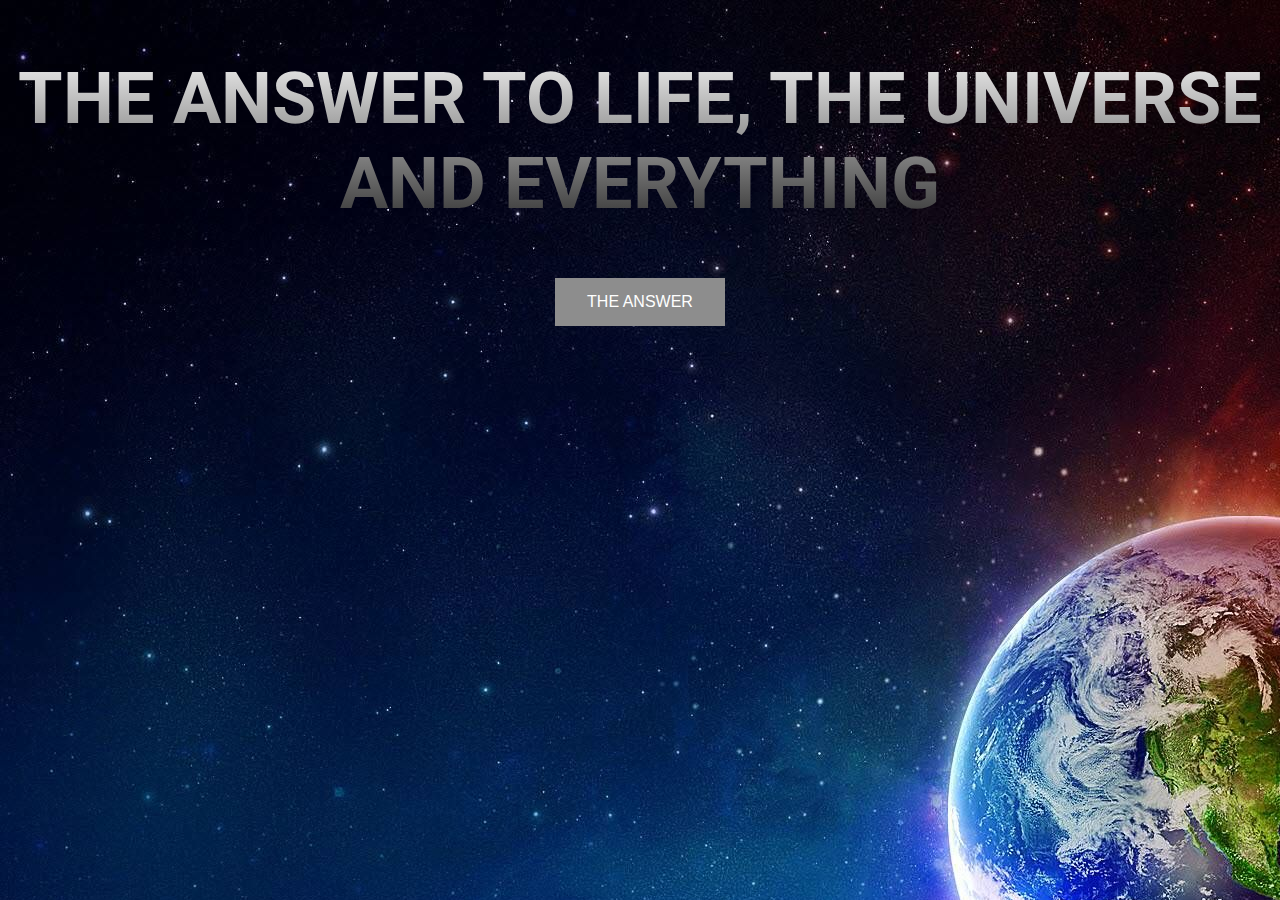
<file: index.html>
<!-- 
1.	מצאו API שמעניין 
אתכם/ן
2.	צרו פונקציה שקוראת לו ומדפיסה את התוצאה ללוג
3.	צרו פונקציה אסינכרונית שקוראת לפונקציית ה API
4.	צרו
 מנגנון tr/catch/finally לפונקציה האסיכרונית
5.	הוסיפו loading שמופיע בזמן הטעינה ונעלם בעת קבלת תשובה 
מהשרת
6.	הציגו ב DOM את הנתונים בצורה יפה
7.	הוסיפו שורת קלט וכפתור
8.	הציגו על המסך את הנתונים מה API על בסיס חיפוש של הקלט בעת לחיצה על הכפתור -->
<!DOCTYPE html>
<html lang="en">
<head>
    <meta charset="UTF-8">
    <meta name="viewport" content="width=device-width, initial-scale=1.0">
    <title>Document</title>
<link rel="stylesheet" href="style.css">
<link rel="preconnect" href="https://fonts.gstatic.com">
<link href="https://fonts.googleapis.com/css2?family=Roboto&display=swap" rel="stylesheet">
</head>
<body>
    <h1 id="title">THE ANSWER TO LIFE, THE UNIVERSE AND EVERYTHING </h1>
   <div id="loadingDiv"></div>
    <div id="catBlock">
      
    </div>
    <button onclick="interval()">THE ANSWER</button>
    <script src="syntax.js"></script>
</body>
</html>
</file>
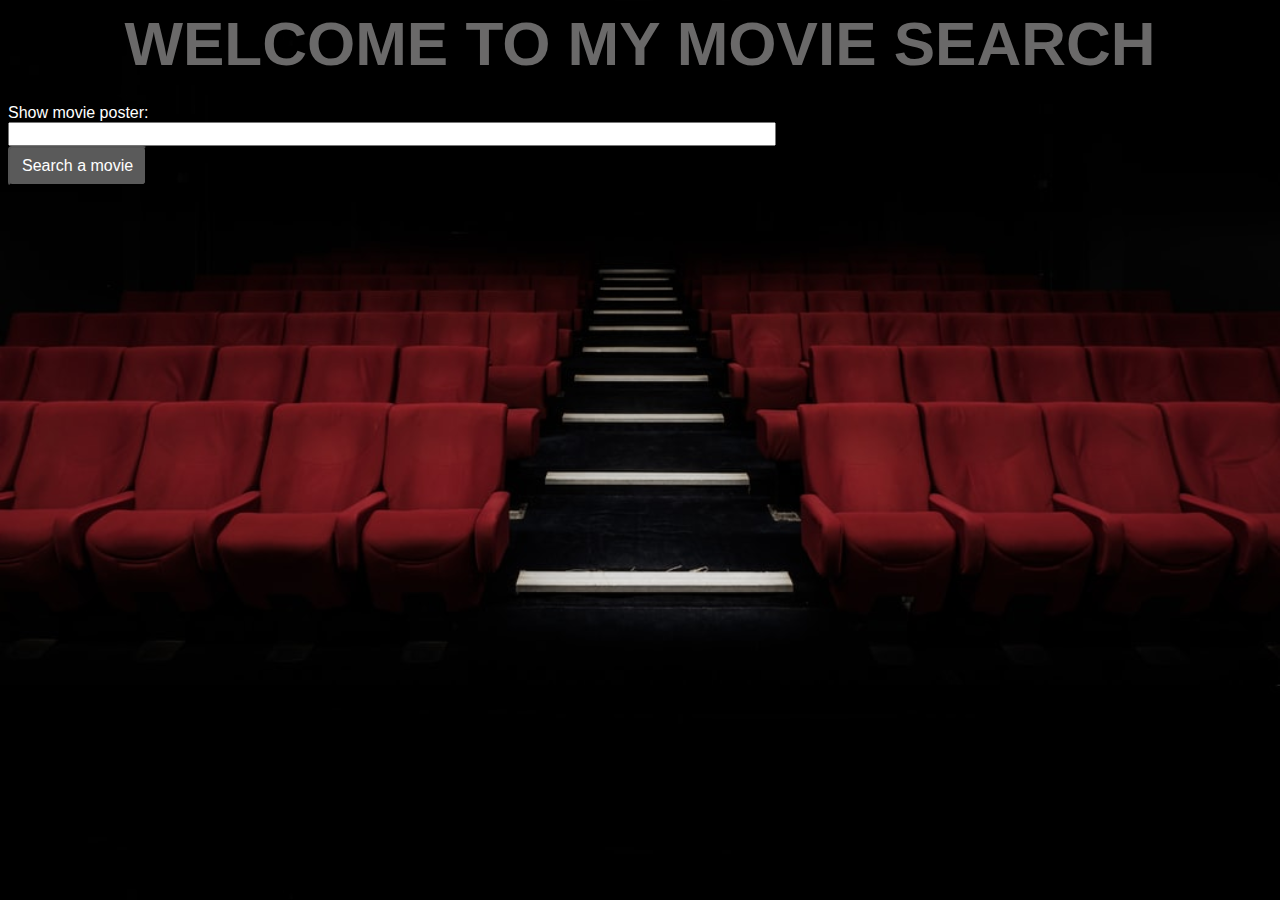
<file: Movie-Search/index.html>
<!DOCTYPE html>
<html lang="en">

<head>
    <meta charset="UTF-8">
    <meta name="viewport" content="width=device-width, initial-scale=1.0">
    <title>Document</title>
    <link rel="stylesheet" href="assets/style.css">
    
</head>

<body>
    <div class="container">
        <h1>Welcome to my movie search</h1>
        
            <span> Show movie poster:</span><div id="searchInput">
                <input type="text" id="inputValue">
            </div>
            <button onclick="searchClick()" type="subnmit" id="search">Search a movie</button>
            <span id="loader"></span>
      
    </div>
<div id="posterContainer">
 
</div>
    <script src="syntax.js"></script>
</body>

</html>
</file>
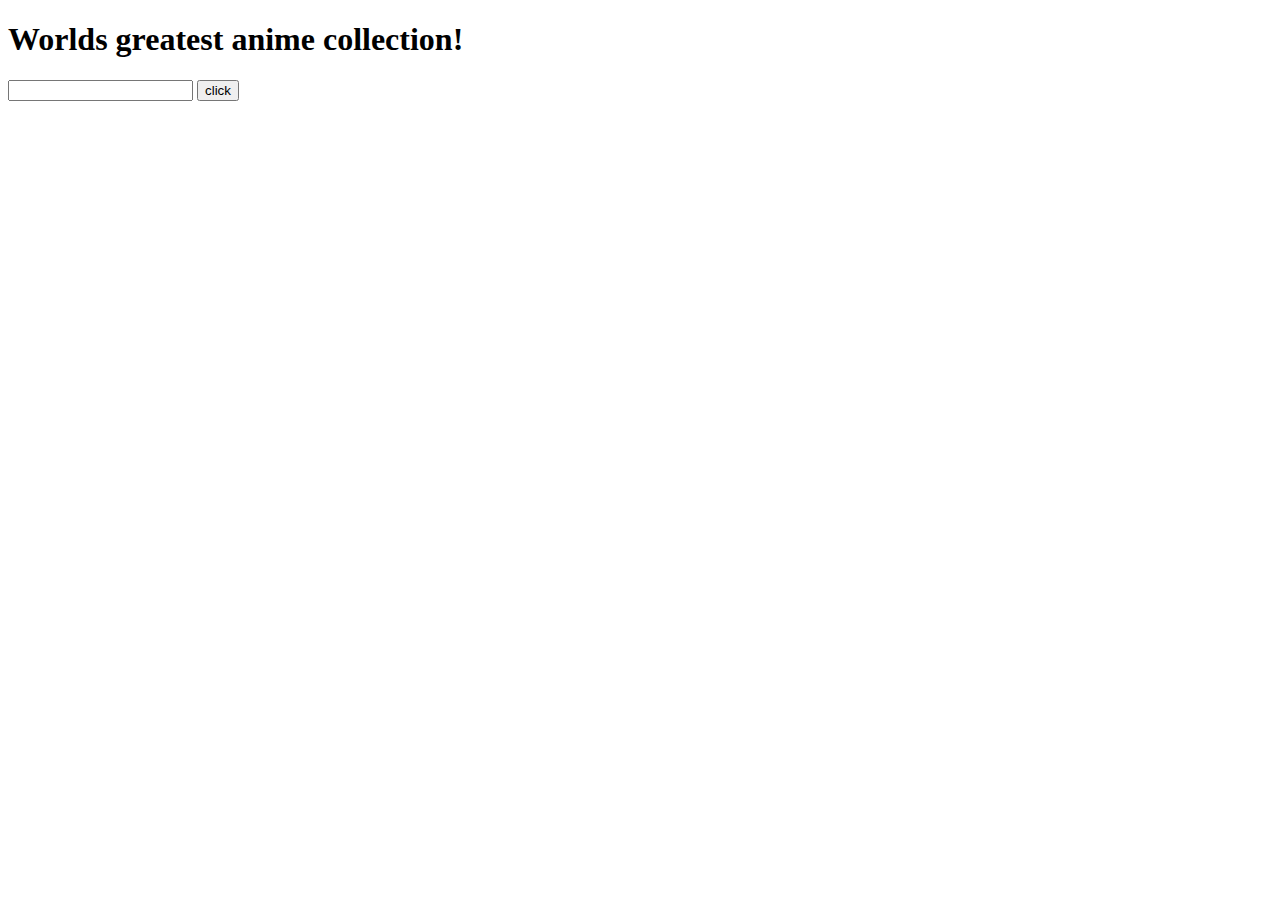
<file: Anime-Search/index-anime.html>
<!DOCTYPE html>
<html lang="en">
<head>
    <meta charset="UTF-8">
    <meta name="viewport" content="width=device-width, initial-scale=1.0">
    <title>Document</title>
</head>
<body>
    <h1>Worlds greatest anime collection!</h1>
    <input type="text" id="userInput">
    <button onclick="someFunc(userInput.value)">click</button>
    <div id="loadingDiv"></div>
    <div id="displaDiv"></div>
    <script src="syntax-anime.js"></script>
    

</body>
</html>
</file>
<file: style.css>
* {
  text-align: center;
  padding:  0;
}

body {
  background-image: url("background.jpg");
  display: flex;
  justify-content: center;
  align-items: center;
  flex-direction: column;
}

h1 {
  font-family: "Roboto", sans-serif;

  font-size: 72px;
  background: -webkit-linear-gradient(#eee, #333);
  -webkit-background-clip: text;
  -webkit-text-fill-color: transparent;
}

button {
  background-color: #8d8d8d; /* Green */
  border: none;
  color: white;
  padding: 15px 32px;
  text-align: center;
  text-decoration: none;
  display: inline-block;
  font-size: 16px;
  margin: 4px 2px;
  cursor: pointer;
}

button:hover{
    background-color: #585858; /* Green */
  border: none;
  color: white;
  padding: 15px 32px;
  text-align: center;
  text-decoration: none;
  display: inline-block;
  font-size: 16px;
  margin: 4px 2px;
  cursor: pointer;
}

#catBlock{
  display: flex;
  justify-content: center;
   
}

img {
    
    border-radius: 14px;
    padding: 5px;
    width: 25vw;
    
  
  }
</file>
<file: Movie-Search/assets/style.css>
body {
    color: #000000;
    font-family: 'Montserrat', sans-serif;
    font-weight: 400;
    background: #ffffff;
    background-image: url(background.jpg);
    background-color: #cccccc;
    height: 500px;
    background-position: center;
    background-size: cover;
    position: relative;
}

h1{
    color: #6a6969; font-family: 'Raleway',sans-serif; font-size: 62px; font-weight: 800; line-height: 72px; margin: 0 0 24px; text-align: center; text-transform: uppercase
}


#search{
    color:#fff;
    background-color: rgb(90, 90, 90);
    outline: none;
    min-height: 38px;
    font-weight: 400;
    text-align: center;
    cursor: pointer;
    padding: .375rem .75rem;
    font-size: 1rem;
    line-height: 1.5;
    border-radius: .25rem;
}
#search:hover{
    color:#fff;
    background-color: rgb(35, 35, 35);
}
#inputValue{
    width: 760px;
    font-size: 1rem;
}
.poster{
    border: red 1px solid;
    display: flex;
    flex-wrap: wrap;
    height: 75vh;
    width: 25vw;
}
.posterImage{
    width: 180px;
    border-radius: 14px;

}

#posterContainer{
    margin: 2vh auto;
    display: flex;
    flex-flow: wrap;
    align-items: center;
    margin-bottom: 15px;
    
    

}


span{
    color: white;
}
</file>
